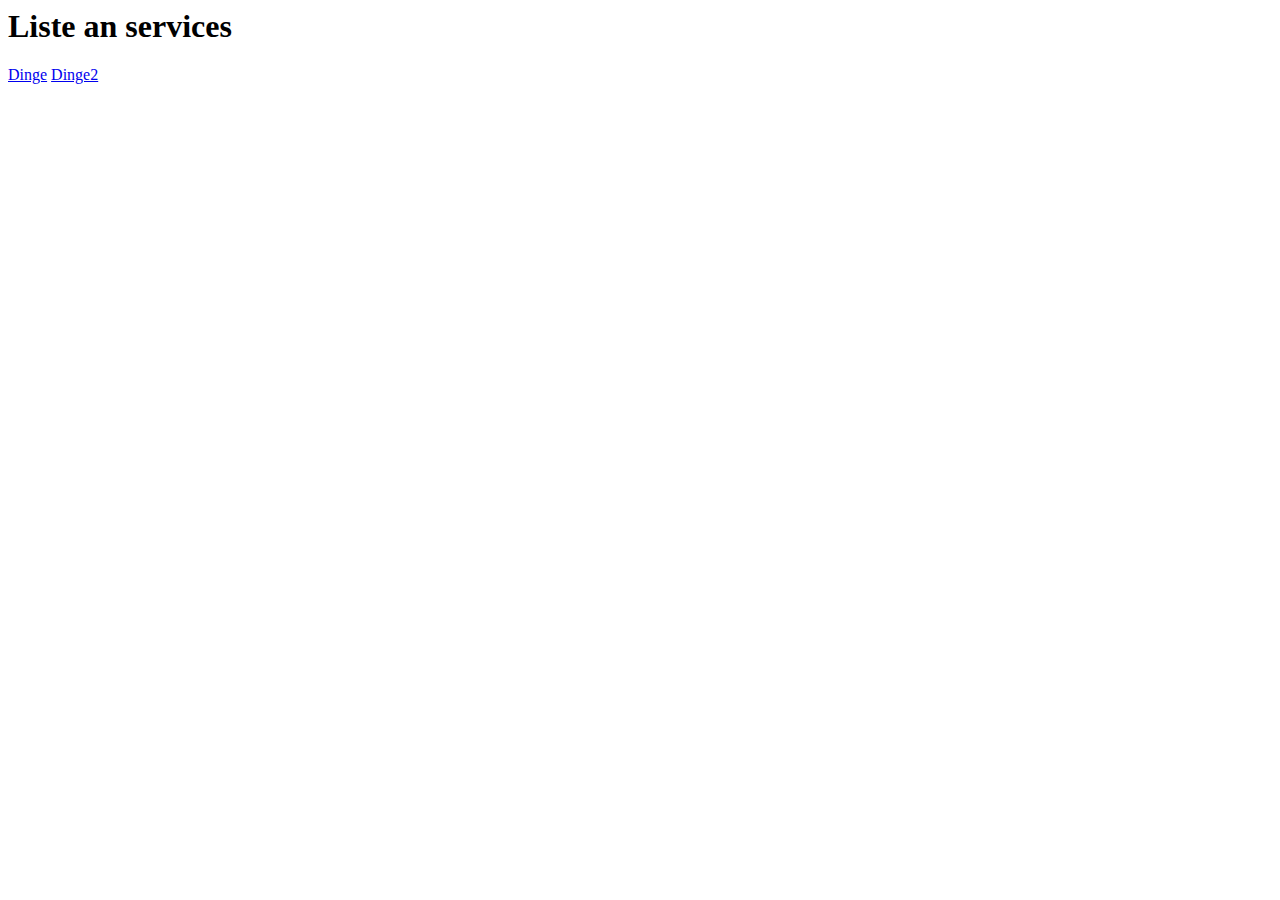
<file: list/index.html>
<html> 
  <head> 
    <title>Jans Service List</title> 
  </head> 
  <body> 
    <h1>
        Liste an services
    </h1>
        <a href="#">Dinge</a>
        <a href="#">Dinge2</a>
  </body> 
</html>
</file>
